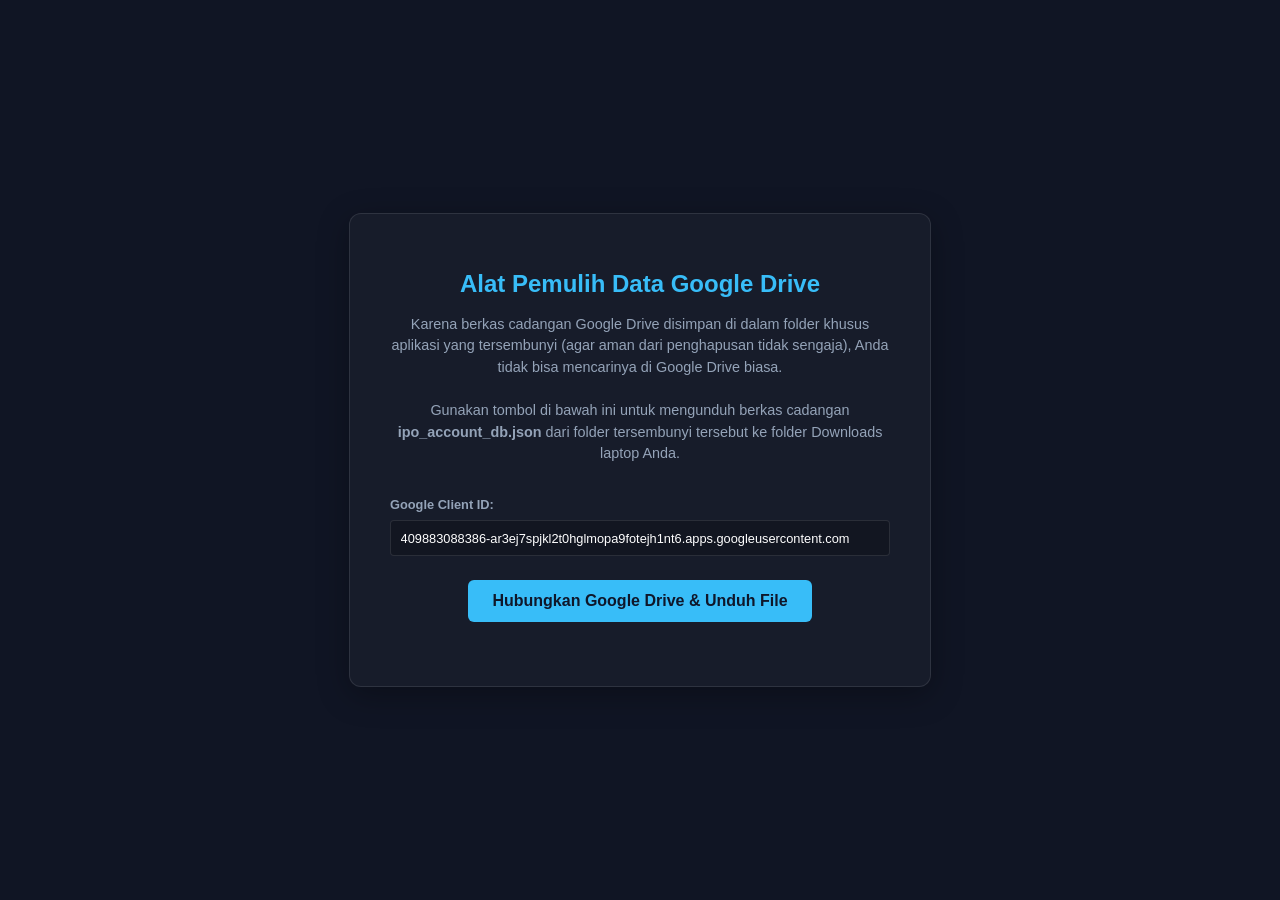
<file: migrate.html>
<!DOCTYPE html>
<html lang="id">
<head>
  <meta charset="UTF-8">
  <meta name="viewport" content="width=device-width, initial-scale=1.0">
  <title>Migrasi Database IPO Tracker</title>
  <style>
    body {
      font-family: -apple-system, BlinkMacSystemFont, "Segoe UI", Roboto, sans-serif;
      background: #101524;
      color: #ffffff;
      display: flex;
      justify-content: center;
      align-items: center;
      height: 100vh;
      margin: 0;
      padding: 20px;
      box-sizing: border-box;
    }
    .card {
      background: rgba(255, 255, 255, 0.03);
      border: 1px solid rgba(255, 255, 255, 0.1);
      padding: 2.5rem;
      border-radius: 12px;
      text-align: center;
      max-width: 500px;
      box-shadow: 0 8px 32px rgba(0, 0, 0, 0.3);
    }
    h1 {
      font-size: 1.5rem;
      margin-bottom: 1rem;
      color: #38bdf8;
    }
    p {
      color: #94a3b8;
      font-size: 0.9rem;
      line-height: 1.5;
      margin-bottom: 2rem;
    }
    .btn {
      background: #38bdf8;
      color: #0f172a;
      border: none;
      padding: 0.75rem 1.5rem;
      font-size: 1rem;
      font-weight: 600;
      border-radius: 6px;
      cursor: pointer;
      display: inline-flex;
      align-items: center;
      gap: 0.5rem;
      transition: all 0.2s;
    }
    .btn:hover {
      background: #0ea5e9;
      transform: translateY(-1px);
    }
    .status {
      margin-top: 1.5rem;
      font-size: 0.85rem;
      color: #f43f5e;
    }
    .success {
      color: #10b981;
    }
  </style>
  <!-- Google Identity Services -->
  <script src="https://accounts.google.com/gsi/client" async defer></script>
</head>
<body>

  <div class="card">
    <h1>Alat Pemulih Data Google Drive</h1>
    <p>
      Karena berkas cadangan Google Drive disimpan di dalam folder khusus aplikasi yang tersembunyi (agar aman dari penghapusan tidak sengaja), Anda tidak bisa mencarinya di Google Drive biasa.<br><br>
      Gunakan tombol di bawah ini untuk mengunduh berkas cadangan <strong>ipo_account_db.json</strong> dari folder tersembunyi tersebut ke folder Downloads laptop Anda.
    </p>

    <!-- Client ID Input for transparency and editing -->
    <div style="margin-bottom: 1.5rem; text-align: left;">
      <label for="client-id-input" style="display: block; font-size: 0.8rem; color: #94a3b8; margin-bottom: 0.5rem; font-weight: 600;">Google Client ID:</label>
      <input type="text" id="client-id-input" style="width: 100%; padding: 0.6rem; background: rgba(0,0,0,0.2); border: 1px solid rgba(255,255,255,0.1); border-radius: 4px; color: #fff; font-size: 0.8rem; box-sizing: border-box;" placeholder="Masukkan Google Client ID Anda jika ada...">
    </div>

    <button class="btn" id="btn-migrate">
      Hubungkan Google Drive & Unduh File
    </button>

    <div class="status" id="status-text"></div>
  </div>

  <script>
    const savedClientId = localStorage.getItem('google_client_id');
    const defaultClientId = '409883088386-ar3ej7spjkl2t0hglmopa9fotejh1nt6.apps.googleusercontent.com';
    
    // Set initial value in input field
    const clientIdInput = document.getElementById('client-id-input');
    clientIdInput.value = savedClientId || defaultClientId;

    const FILE_NAME = 'ipo_account_db.json';
    const btn = document.getElementById('btn-migrate');
    const statusText = document.getElementById('status-text');

    btn.addEventListener('click', () => {
      const activeClientId = clientIdInput.value.trim();
      if (!activeClientId) {
        statusText.textContent = 'Harap isi Google Client ID terlebih dahulu.';
        statusText.className = 'status';
        return;
      }

      statusText.textContent = 'Menghubungkan ke Google...';
      statusText.className = 'status';

      try {
        const client = google.accounts.oauth2.initTokenClient({
          client_id: activeClientId,
          scope: 'https://www.googleapis.com/auth/drive.appdata',
          callback: async (response) => {
            if (response.error) {
              statusText.textContent = 'Gagal menghubungkan akun Google: ' + response.error;
              return;
            }

            const token = response.access_token;
            statusText.textContent = 'Token berhasil didapatkan. Mencari berkas cadangan...';
            statusText.className = 'status success';

            try {
              // 1. Cari file di appDataFolder
              const query = encodeURIComponent(`name = '${FILE_NAME}' and trashed = false`);
              const searchRes = await fetch(`https://www.googleapis.com/drive/v3/files?spaces=appDataFolder&q=${query}&fields=files(id,name)`, {
                headers: { 'Authorization': `Bearer ${token}` }
              });

              if (!searchRes.ok) {
                throw new Error('Gagal mengakses Drive: ' + await searchRes.text());
              }

              const searchData = await searchRes.json();
              if (!searchData.files || searchData.files.length === 0) {
                statusText.textContent = 'Tidak ditemukan file cadangan lama di Google Drive Anda.';
                statusText.className = 'status';
                return;
              }

              const fileId = searchData.files[0].id;
              statusText.textContent = 'Berkas ditemukan! Mengunduh data...';

              // 2. Unduh konten file
              const downloadRes = await fetch(`https://www.googleapis.com/drive/v3/files/${fileId}?alt=media`, {
                headers: { 'Authorization': `Bearer ${token}` }
              });

              if (!downloadRes.ok) {
                throw new Error('Gagal mengunduh berkas: ' + await downloadRes.text());
              }

              const fileContent = await downloadRes.json();

              // 3. Pemicu unduhan otomatis di browser
              const blob = new Blob([JSON.stringify(fileContent, null, 2)], { type: 'application/json' });
              const url = URL.createObjectURL(blob);
              const a = document.createElement('a');
              a.href = url;
              a.download = 'ipo_account_db_backup.json';
              document.body.appendChild(a);
              a.click();
              document.body.removeChild(a);
              URL.revokeObjectURL(url);

              statusText.textContent = 'Selesai! Berkas ipo_account_db_backup.json berhasil diunduh ke folder Downloads Anda.';
              statusText.className = 'status success';
            } catch (err) {
              console.error(err);
              statusText.textContent = 'Terjadi kesalahan: ' + err.message;
              statusText.className = 'status';
            }
          }
        });

        client.requestAccessToken();
      } catch (e) {
        statusText.textContent = 'Gagal memuat sistem Google: ' + e.message;
      }
    });
  </script>

</body>
</html>
</file>
